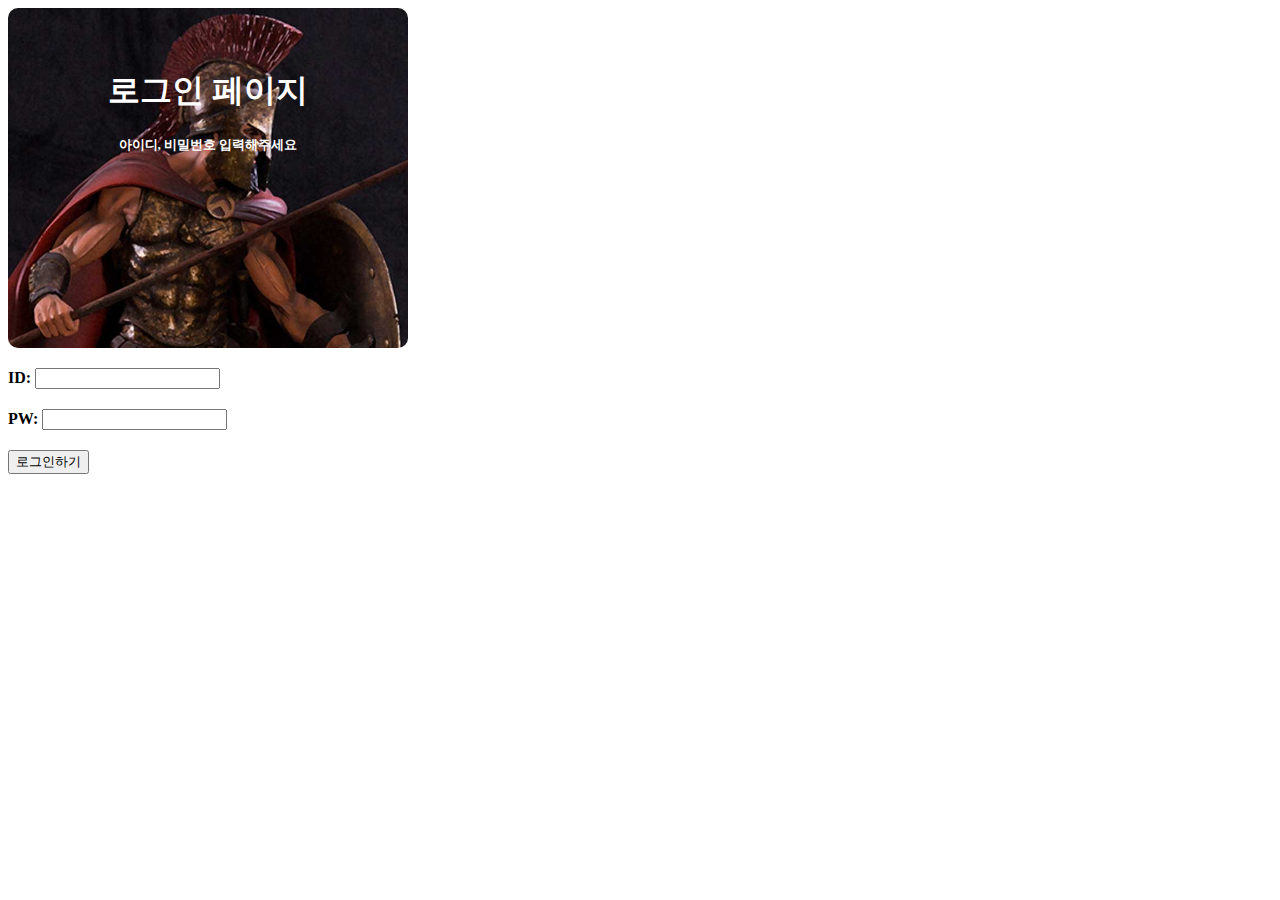
<file: chapter01/index.html>
<!DOCTYPE html>
<html>
<head>
    <meta charset="UTF-8">
    <meta name="viewport" content="width=device-width, initial-scale=1.0">
    <title>로그인 페이지</title>
    <style>
        #background {
            width: 400px;
            height: 300px;
            border-radius: 10px;
            background-image: url("./img/Agesilaus-II-cover.jpg");
            color: white;
            text-align: center;
            background-position: center;
            background-size: cover;
            padding-top: 40px;
        }
        .padding-top-20 {
            padding-top: 20px;
        }
        .font-weight-bold {
            font-weight: bold;
        }
    </style>
</head>
    <div id="background">
        <h1>로그인 페이지</h1>
        <h5>아이디, 비밀번호 입력해주세요</h5>
    </div>

    <div class="padding-top-20 font-weight-bold">
        ID: <input type="input">
    </div>
    <div class="padding-top-20 font-weight-bold">
        PW: <input type="password">
    </div>
    <div class="padding-top-20">
        <button>로그인하기</button>
    </div>

</html>
</file>
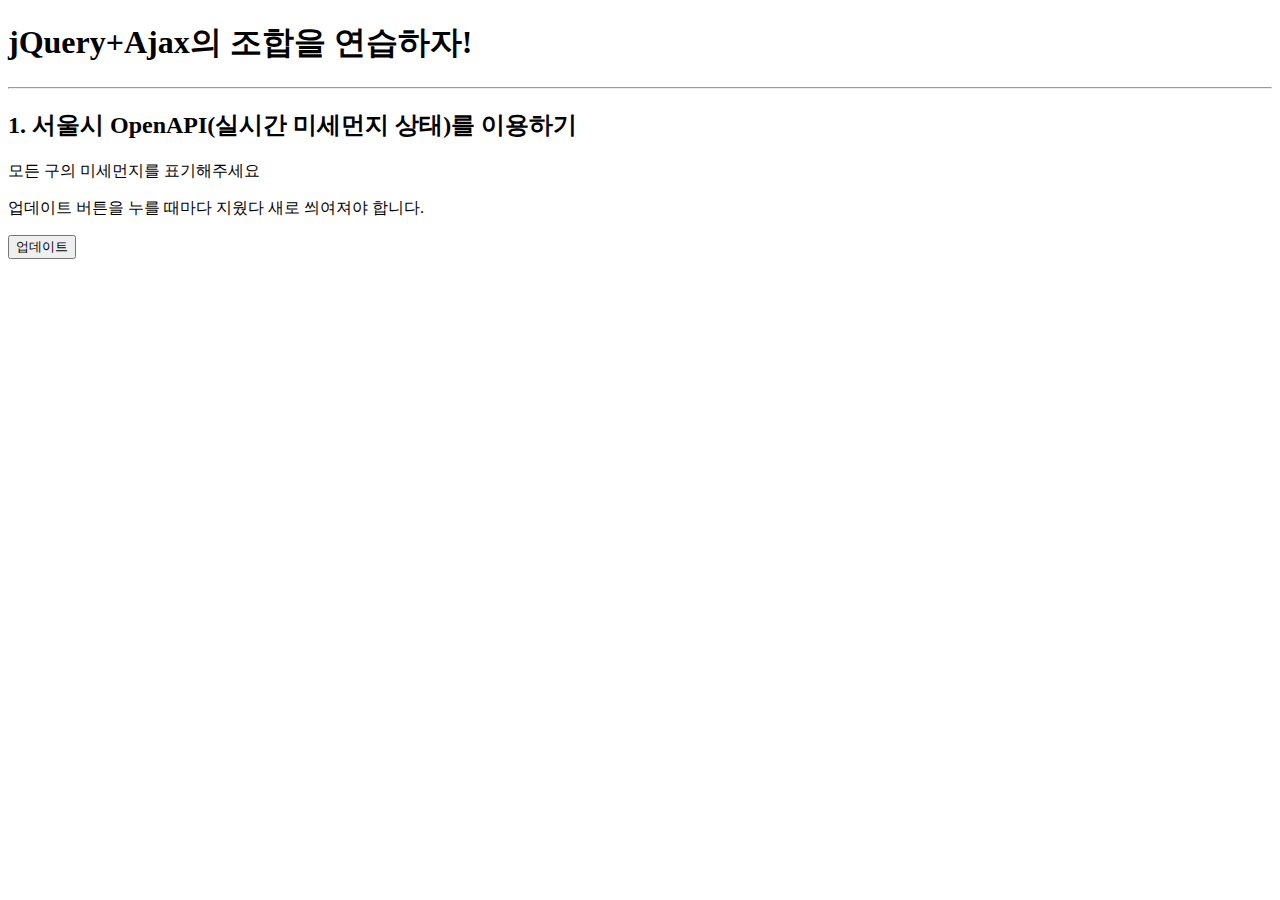
<file: chapter02/ajax.html>
<!doctype html>
<html lang="ko">

<head>
    <meta charset="UTF-8">
    <title>jQuery 연습하고 가기!</title>

    <!-- jQuery를 import 합니다 -->
    <script
      src="https://code.jquery.com/jquery-3.5.1.min.js"
      integrity="sha256-9/aliU8dGd2tb6OSsuzixeV4y/faTqgFtohetphbbj0="
      crossorigin="anonymous"
    ></script>
    
    <style type="text/css">
        div.question-box {
            margin: 10px 0 20px 0;
        }

        .red {
            color: red;
        }
    </style>

    <script>
        function q1() {
            // 여기에 코드를 입력하세요
            $.ajax({
                type: "GET",
                url: "http://openapi.seoul.go.kr:8088/6d4d776b466c656533356a4b4b5872/json/RealtimeCityAir/1/99",
                data: {},
                success: function(response) {
                    let rows = response['RealtimeCityAir']['row'];
                    rows.map(item => ({'MSRSTE_NM' : item['MSRSTE_NM'], 'IDEX_MVL' : item['IDEX_MVL']}))
                    .forEach(item => {
                        let tag;
                        if (item['IDEX_MVL'] >= 70) {
                            tag = `<li class='red'>${item['MSRSTE_NM']} : ${item['IDEX_MVL']}</li>`;
                        } else {
                            tag = `<li>${item['MSRSTE_NM']} : ${item['IDEX_MVL']}</li>`;
                        }
                        $("#names-q1").append(tag);
                    })
                }
            })
        }
    </script>

</head>

<body>
    <h1>jQuery+Ajax의 조합을 연습하자!</h1>

    <hr />

    <div class="question-box">
        <h2>1. 서울시 OpenAPI(실시간 미세먼지 상태)를 이용하기</h2>
        <p>모든 구의 미세먼지를 표기해주세요</p>
        <p>업데이트 버튼을 누를 때마다 지웠다 새로 씌여져야 합니다.</p>
        <button onclick="q1()">업데이트</button>
        <ul id="names-q1">
        </ul>
    </div>
</body>

</html>
</file>
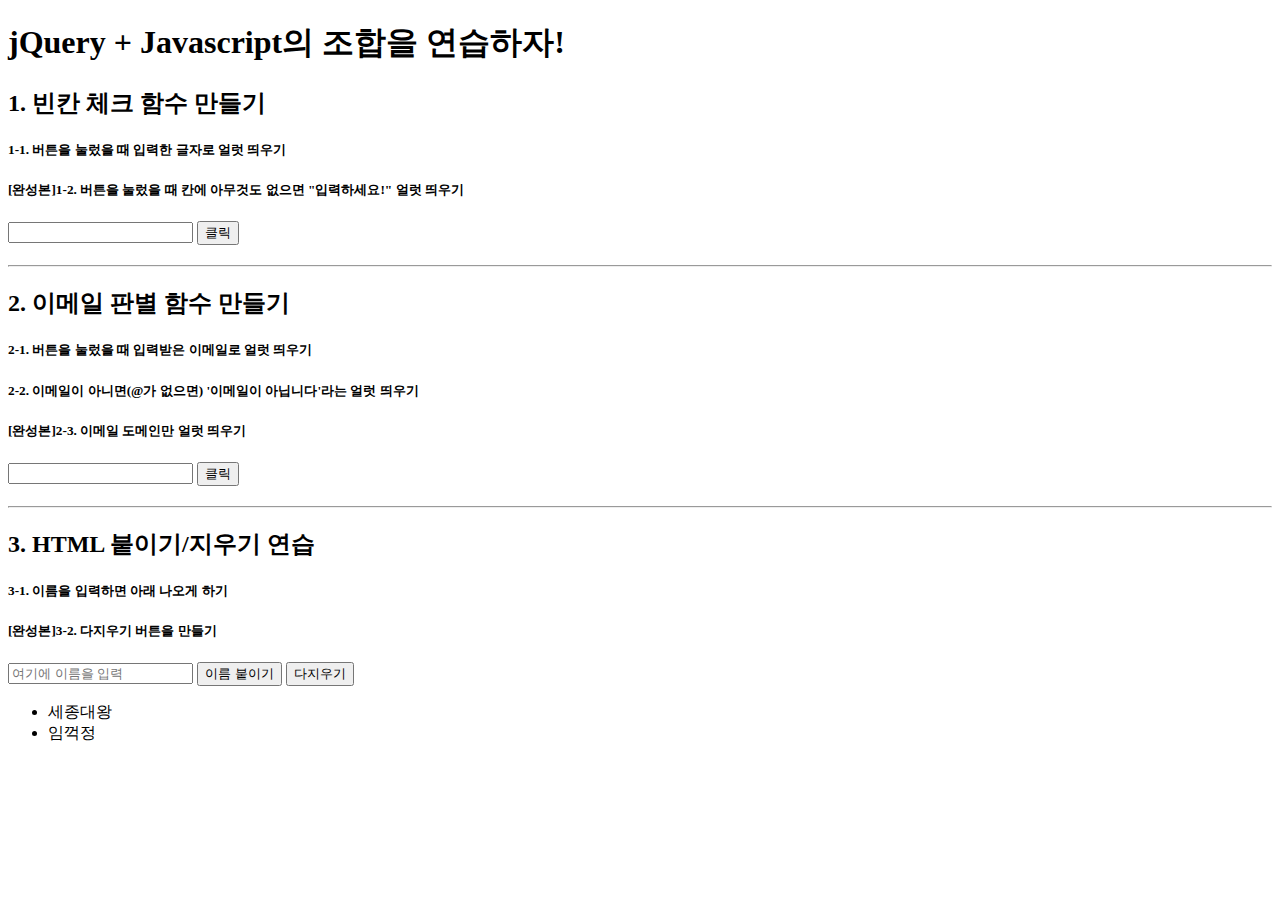
<file: chapter02/problem.html>
<!DOCTYPE html>
<html lang="ko">
  <head>
    <meta charset="UTF-8" />
    <title>jQuery 연습하고 가기!</title>

    <style type="text/css">
      div.question-box {
        margin: 10px 0 20px 0;
      }
    </style>

    <script>
      function q1() {
        // 1. input-q1의 입력값을 가져온다.
        let input_q1 = $('#input-q1').val().trim();
        // 2. 만약 입력값이 빈칸이면 if(입력값=='')
        if (input_q1 == '') {
            alert('입력하세요!');
        } else {
            alert(input_q1);
        }
        // 3. alert('입력하세요!') 띄우기
        // 4. alert(입력값) 띄우기
      }

      function q2() {
        // 1. input-q2 값을 가져온다.
        let email = $('#input-q2').val().trim();
        // 2. 만약 가져온 값에 @가 있으면 (includes 이용하기 - 찾아보자!)
        if (email.includes('@')) {
            let domain = email.split('@')[1].split('.')[0];
            alert(domain);
        } else {
            alert('이메일이 아닙니다.');
        }
        // 3. info.spartacoding@gmail.com -> gmail만 추출해서
        // 4. alert(도메인 값);으로 띄우기
        // 5. 만약 이메일이 아니면 '이메일이 아닙니다.'라는 경고창 띄우기
      }

      function q3() {
        // 1. input-q3 값을 가져온다.
        let value = $('#input-q3').val();
        // 2. 가져온 값을 이용해 names-q3에 붙일 태그를 만든다. (let temp_html = '<li>임꺽정</li>')
        let append_tag = `<li>${value}</li>`;
        // 3. 만들어둔 temp_html을 names-q3에 붙인다.(jQuery의 $('...').append(temp_html)을 이용하면 굿!)
        $('#names-q3').append(append_tag);
      }

      function q3_remove() {
        // 1. names-q3의 내부 태그를 모두 비운다.(jQuery의 $('....').empty()를 이용하면 굿!)
        $('#names-q3').empty();
      }
    </script>
  </head>

  <body>
    <h1>jQuery + Javascript의 조합을 연습하자!</h1>

    <div class="question-box">
      <h2>1. 빈칸 체크 함수 만들기</h2>
      <h5>1-1. 버튼을 눌렀을 때 입력한 글자로 얼럿 띄우기</h5>
      <h5>
        [완성본]1-2. 버튼을 눌렀을 때 칸에 아무것도 없으면 "입력하세요!" 얼럿
        띄우기
      </h5>
      <input id="input-q1" type="text" /> <button onclick="q1()">클릭</button>
    </div>
    <hr />
    <div class="question-box">
      <h2>2. 이메일 판별 함수 만들기</h2>
      <h5>2-1. 버튼을 눌렀을 때 입력받은 이메일로 얼럿 띄우기</h5>
      <h5>
        2-2. 이메일이 아니면(@가 없으면) '이메일이 아닙니다'라는 얼럿 띄우기
      </h5>
      <h5>[완성본]2-3. 이메일 도메인만 얼럿 띄우기</h5>
      <input id="input-q2" type="text" /> <button onclick="q2()">클릭</button>
    </div>
    <hr />
    <div class="question-box">
      <h2>3. HTML 붙이기/지우기 연습</h2>
      <h5>3-1. 이름을 입력하면 아래 나오게 하기</h5>
      <h5>[완성본]3-2. 다지우기 버튼을 만들기</h5>
      <input id="input-q3" type="text" placeholder="여기에 이름을 입력" />
      <button onclick="q3()">이름 붙이기</button>
      <button onclick="q3_remove()">다지우기</button>
      <ul id="names-q3">
        <li>세종대왕</li>
        <li>임꺽정</li>
      </ul>
    </div>

		<!-- 이 부분은 절대 지우지 마세요. -->
    <script
		  src="https://code.jquery.com/jquery-3.5.1.min.js"
		  integrity="sha256-9/aliU8dGd2tb6OSsuzixeV4y/faTqgFtohetphbbj0="
		  crossorigin="anonymous"
		></script>
		<!-- 이 부분은 절대 지우지 마세요. -->
  </body>
</html>
</file>
